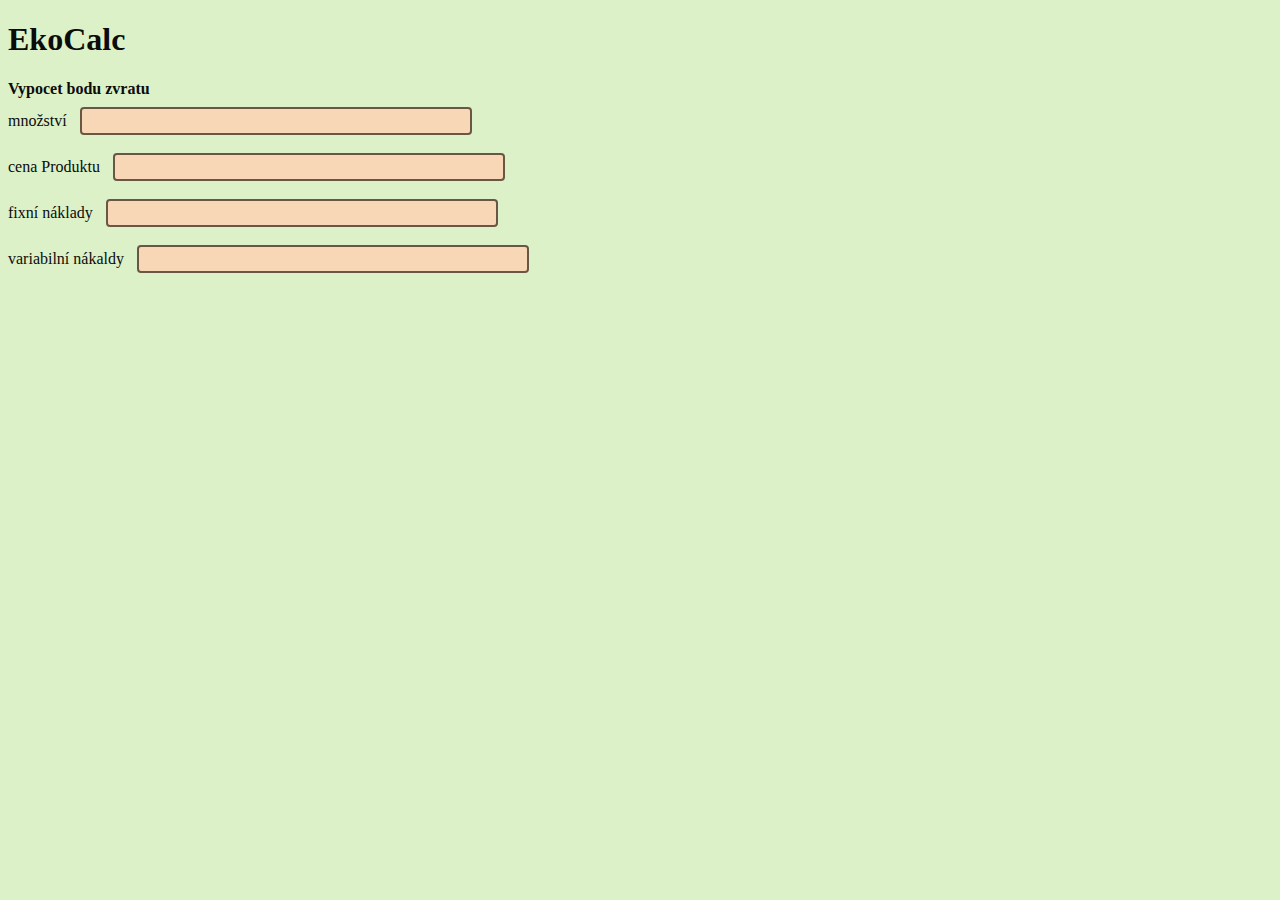
<file: index.html>
<!DOCTYPE html>
<html lang="en">
<head>
    <meta charset="UTF-8">
    <meta name="viewport" content="width=device-width, initial-scale=1.0">
    <link rel="stylesheet" type="text/css" href="styles.css" />
    <title>EkoCalc</title>
    
</head>
<body>
        <div><h1>EkoCalc</h1></div>
        <div><b>Vypocet bodu zvratu</b></div>

        <div>
            <form >
                <div >
                  <label for="mnozstvi">množství</label>
                  <input type="number" id="mnozstvi" >
                </div>
                <div >
                  <label for="cenaProduktu">cena Produktu</label>
                  <input type="number" id="cenaProduktu" >
                </div>
                <div >
                  <label for="fixniNaklady">fixní náklady</label>
                  <input type="number" id="fixniNaklady" >
                </div>
                <div >
                  <label for="variabilniNaklady">variabilní nákaldy</label>
                  <input type="number" id="variabilniNaklady" >
                </div>
                <!--
                  <div >
                    <label for="bodZvratu">bod zvratu</label>
                    <input type="number" id="bodZvratu" >
                  </div>
                -->
              </form>
        </div>

</body>

<script src="myscripts.js"></script>


</html>
</file>
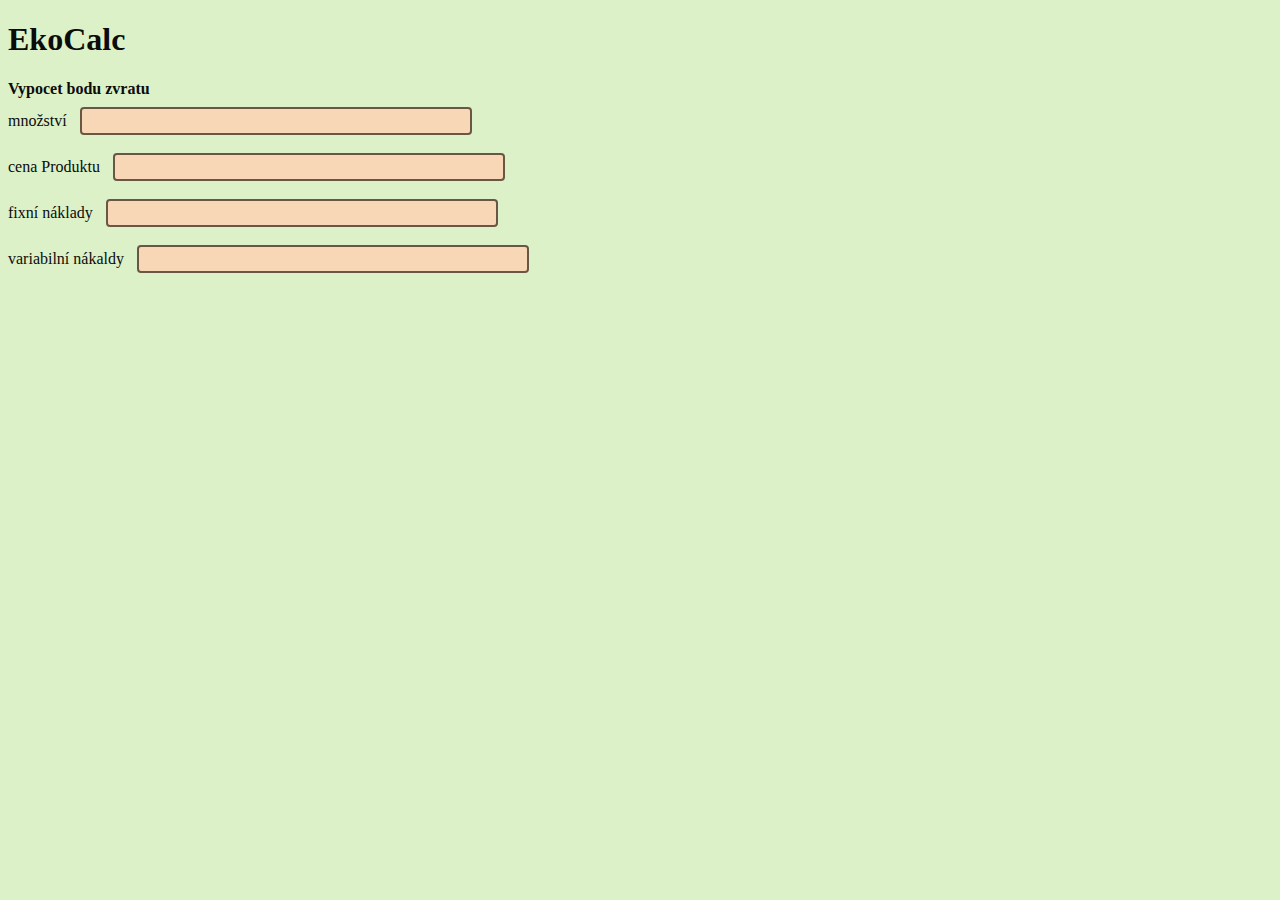
<file: test.html>
<!DOCTYPE html>
<html lang="en">
<head>
    <meta charset="UTF-8">
    <meta name="viewport" content="width=device-width, initial-scale=1.0">
    <link rel="stylesheet" type="text/css" href="styles.css" />
    <title>EkoCalc</title>
    
</head>
<body>
        <div><h1>EkoCalc</h1></div>
        <div><b>Vypocet bodu zvratu</b></div>

        <div>
            <form >
                <div >
                  <label for="mnozstvi">množství</label>
                  <input type="number" id="mnozstvi" >
                </div>
                <div >
                  <label for="cenaProduktu">cena Produktu</label>
                  <input type="number" id="cenaProduktu" >
                </div>
                <div >
                  <label for="fixniNaklady">fixní náklady</label>
                  <input type="number" id="fixniNaklady" >
                </div>
                <div >
                  <label for="variabilniNaklady">variabilní nákaldy</label>
                  <input type="number" id="variabilniNaklady" >
                </div>
                <!--
                  <div >
                    <label for="bodZvratu">bod zvratu</label>
                    <input type="number" id="bodZvratu" >
                  </div>
                -->
              </form>
        </div>

</body>

<script src="myscripts.js"></script>


</html>
</file>
<file: styles.css>
body {
  background-color: rgb(220, 241, 199);
  color: rgb(11, 11, 11);
}

input {
  width: 30%;
  padding: 0.5vh;
  margin: 1vh;
  background-color:rgb(248, 215, 183);
  border: 2px solid rgb(105, 86, 68) ;
  border-radius: 4px;

}
</file>
